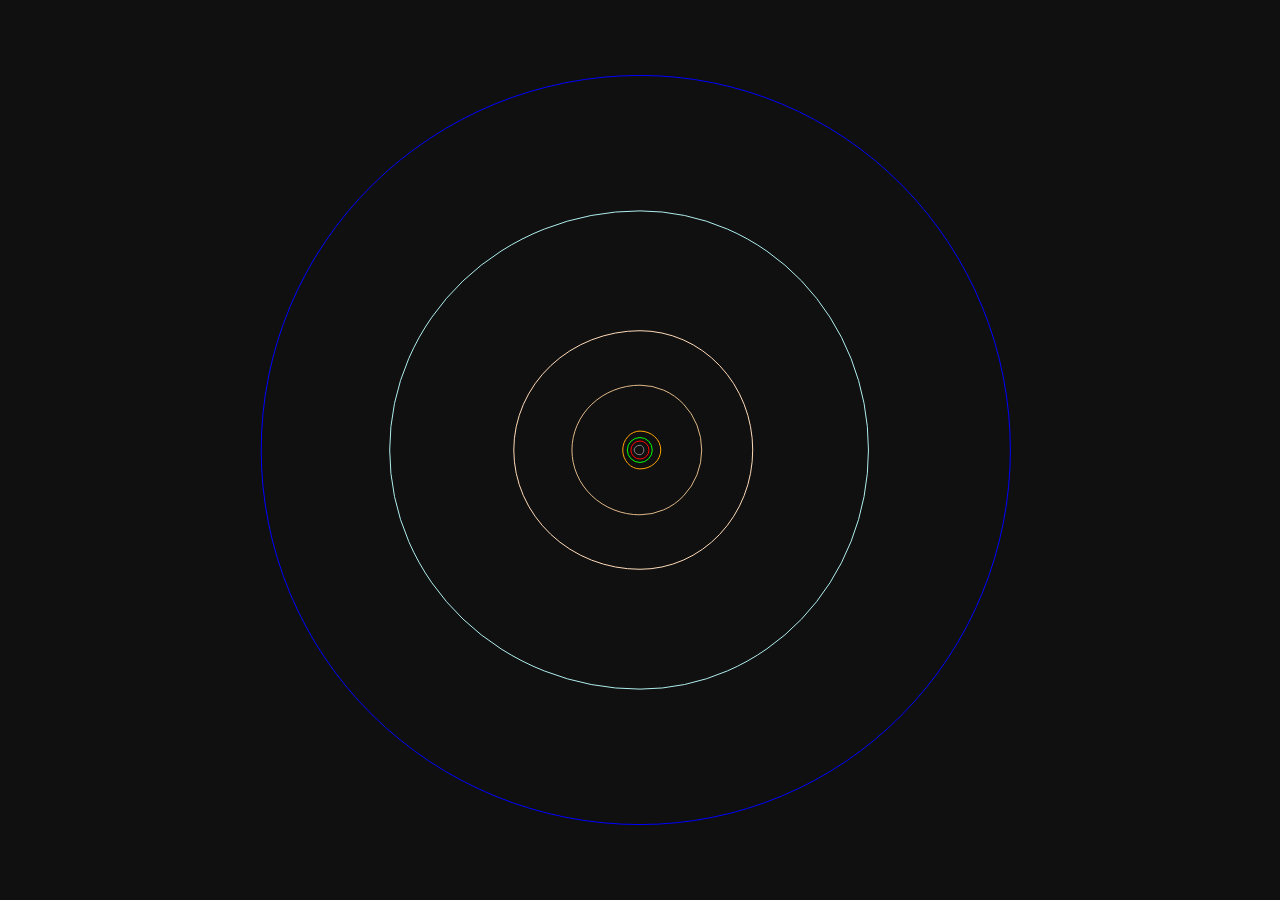
<file: 2D/index.html>
<!DOCTYPE html>
<html lang="en">
	<head>
	    <title>Solar System</title>
	    <meta charset="UTF-8">
	    <link rel="stylesheet" type="text/css" href="style.css">
	</head>
	<body>

		<canvas></canvas>
		<script src="index.js"></script>
	</body>
</html>
</file>
<file: 2D/style.css>
canvas {
	background: #101010;
}

body {
	margin: 0;
	overflow: hidden;
}
</file>
